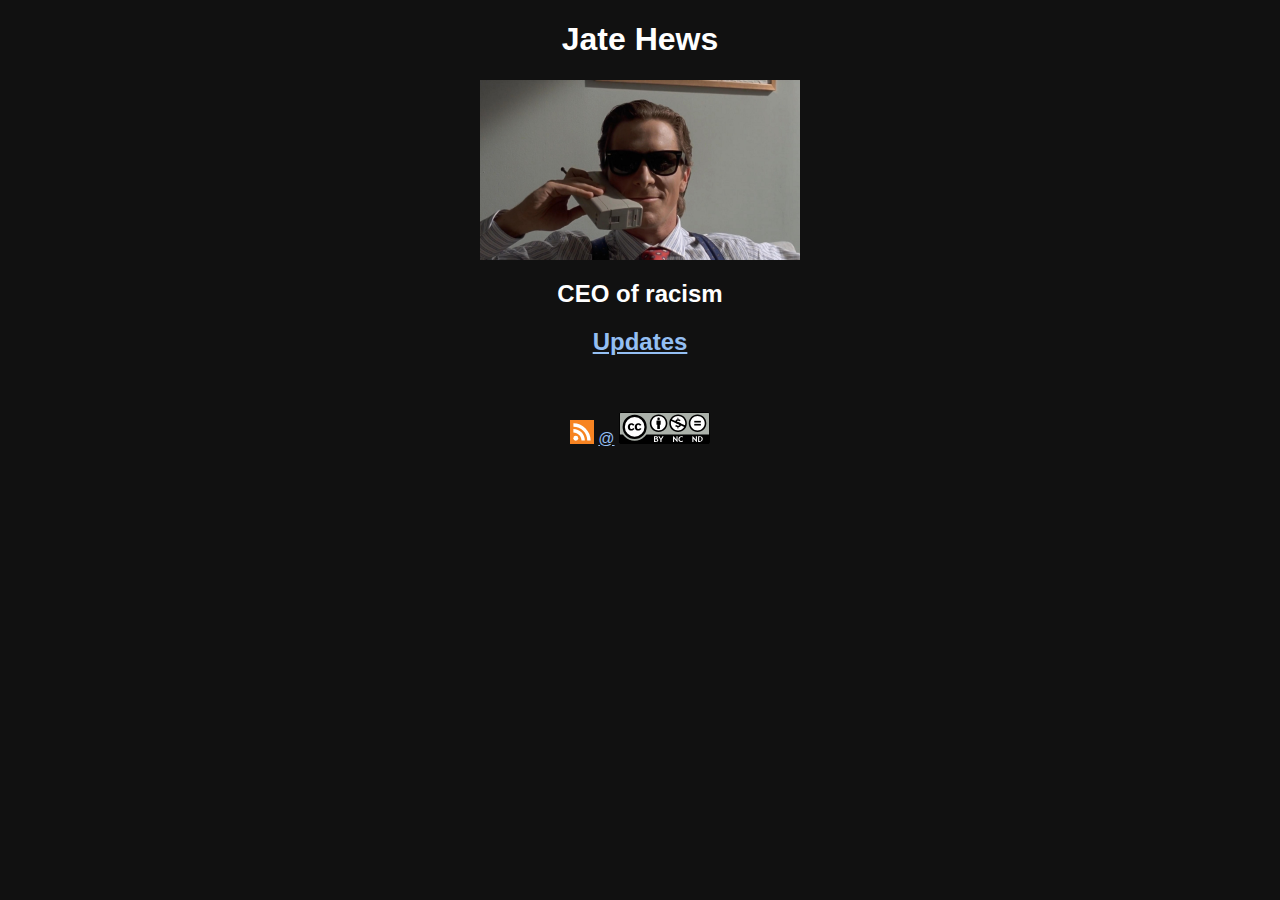
<file: index.html>
<!DOCTYPE html>
<html lang="en">
<head>
	<title>Jate Hews</title>
	<link rel="canonical" href="/">
	<link rel='alternate' type='application/rss+xml' title="Jate Hews RSS" href='/index.xml'>
	<link rel='stylesheet' type='text/css' href='/style.css'>
	<link rel="icon" href="/favicon.jpg">
	<meta name="description" content="">
	<meta name="viewport" content="width=device-width, initial-scale=1">
	<meta charset="utf-8">
</head>
<style>
.column {
  float: left;
  width: 30%;
  padding: 0.3em;
}
.column img {
  margin-top: 0.5em;
}
.row:after {
  content: "";
  display: table;
  clear: both;
}
</style>
<body>
<main>
<header><h1 id="tag_jate hews">Jate Hews</h1></header>
<figure class="titleimg"><a href="/about"><img src="/ceo.jpg" title="Based dep.?"></a><center><figcaption><h2>CEO of racism</h2></figcaption></figure></center>
 <center><h2></h2></center> 
 <center><h2><a href="/update">Updates</a></h2></center>



</main>
<footer>
	
	<br><br><a href="index.xml"><img src="/rss.svg" style="max-height:1.5em" alt="RSS Feed" title="Subscribe via RSS for updates."></a>
	<a title="contact info" href="/about#contact">@</a>
	<a href="/about#license"><image src="CC_BY-NC-ND.svg" style="max-height:2em"></a>
</footer>
</body>
</html>
</file>
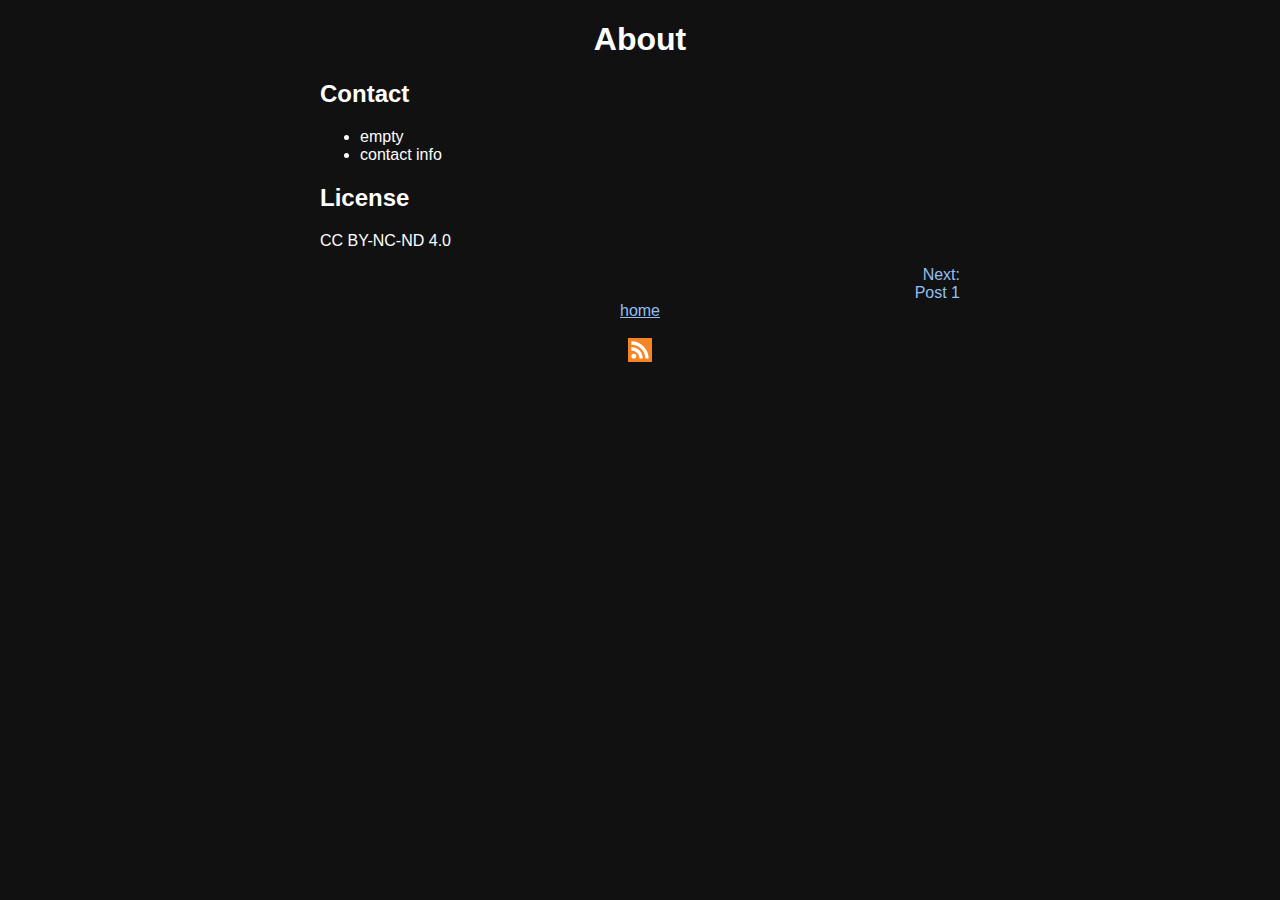
<file: about/index.html>
<!DOCTYPE html>
<html lang="en">
<head>
	<title>About | Jate Hews</title>
	<link rel="canonical" href="/">
	<link rel='alternate' type='application/rss+xml' title="Jate Hews RSS" href='/index.xml'>
	<link rel='stylesheet' type='text/css' href='/style.css'>
	<link rel="icon" href="/favicon.jpg">
	<meta name="description" content="Contact empty contact info License CC BY-NC-ND 4.0">
	<meta name="viewport" content="width=device-width, initial-scale=1">
	<meta charset="utf-8">
</head>
<style>
.column {
  float: left;
  width: 30%;
  padding: 0.3em;
}
.column img {
  margin-top: 0.5em;
}
.row:after {
  content: "";
  display: table;
  clear: both;
}
</style>
<body>
<main>
<header><h1 id="tag_About">About</h1></header>




<article>

<h2><a id="contact">Contact</a></h2>

<ul>
<li>empty</li>
<li>contact info</li>
</ul>
<h2><a id="license">License</a></h2>

<p>CC BY-NC-ND 4.0</p>


<div id="nextprev"><a href="/update/p1/"><div id="nextart">Next:<br>Post 1</div></a>
</div>

</article>

</main>
<footer>
	<a href="/">home</a>
	<br><br><a href="index.xml"><img src="/rss.svg" style="max-height:1.5em" alt="RSS Feed" title="Subscribe via RSS for updates."></a>
	
</footer>
</body>
</html>
</file>
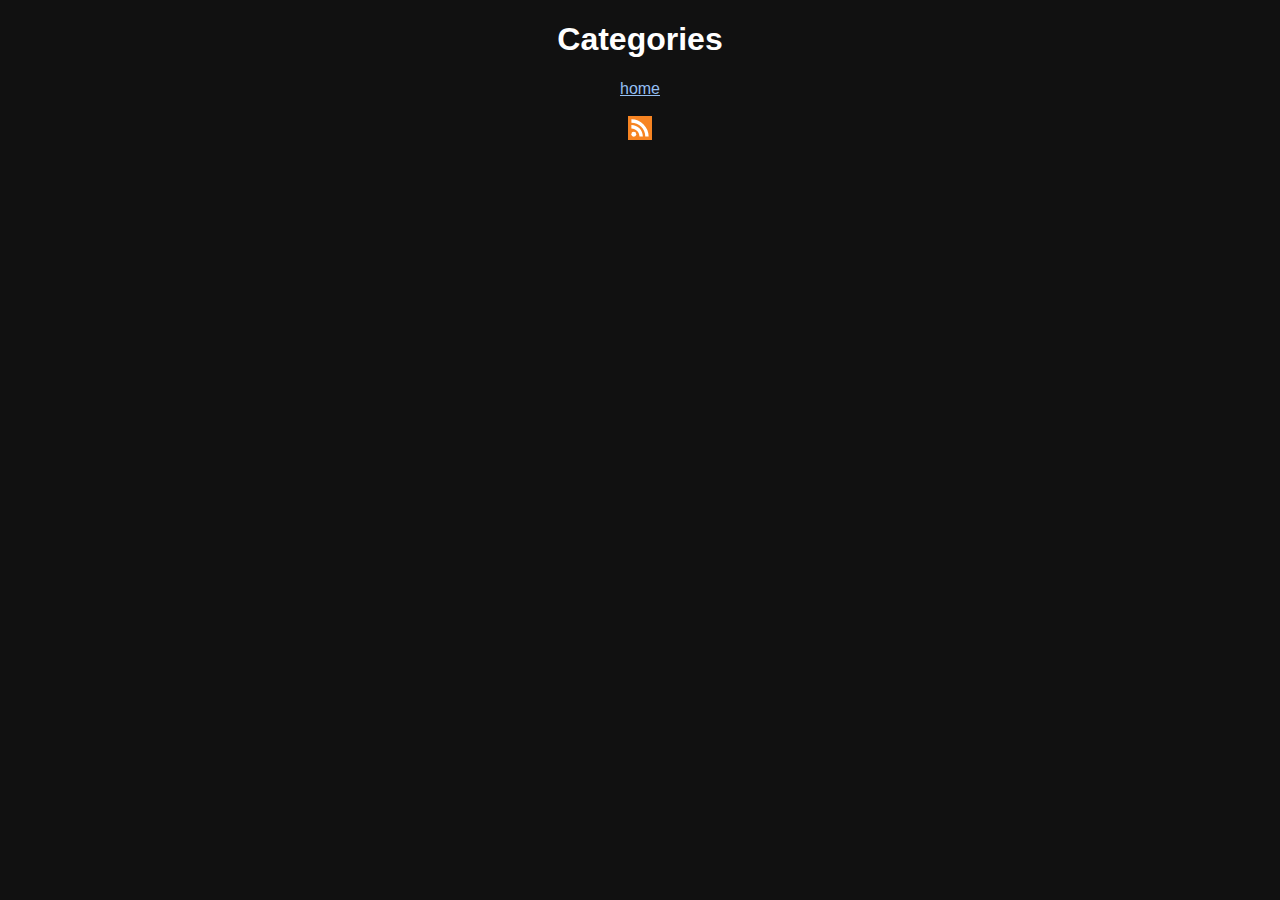
<file: categories/index.html>
<!DOCTYPE html>
<html lang="en">
<head>
	<title>Categories | Jate Hews</title>
	<link rel="canonical" href="/">
	<link rel='alternate' type='application/rss+xml' title="Jate Hews RSS" href='/index.xml'>
	<link rel='stylesheet' type='text/css' href='/style.css'>
	<link rel="icon" href="/favicon.jpg">
	<meta name="description" content="">
	<meta name="viewport" content="width=device-width, initial-scale=1">
	<meta charset="utf-8">
</head>
<style>
.column {
  float: left;
  width: 30%;
  padding: 0.3em;
}
.column img {
  margin-top: 0.5em;
}
.row:after {
  content: "";
  display: table;
  clear: both;
}
</style>
<body>
<main>
<header><h1 id="tag_Categories">Categories</h1></header>




<article>

<ul>
</ul>

</article>

</main>
<footer>
	<a href="/">home</a>
	<br><br><a href="index.xml"><img src="/rss.svg" style="max-height:1.5em" alt="RSS Feed" title="Subscribe via RSS for updates."></a>
	
</footer>
</body>
</html>
</file>
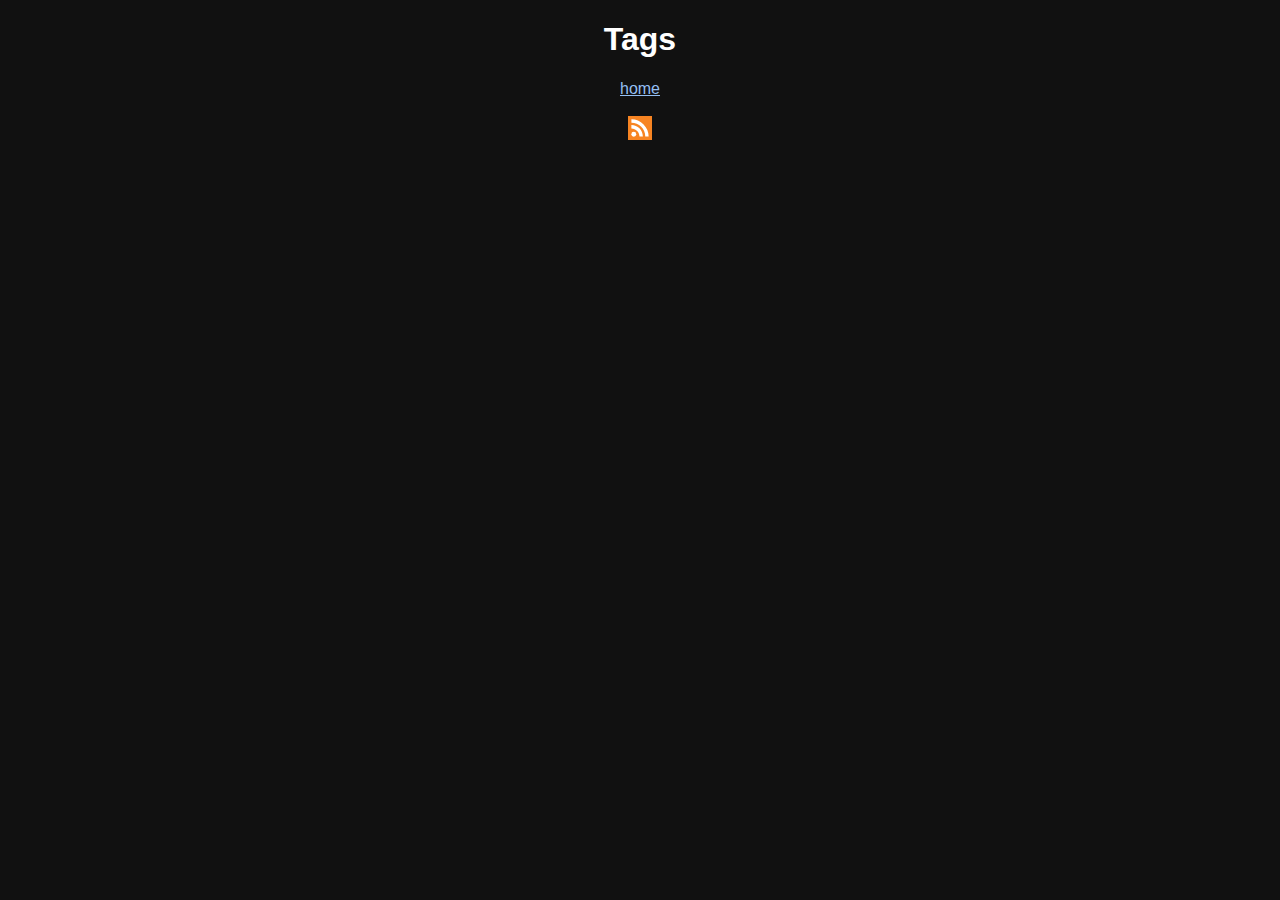
<file: tags/index.html>
<!DOCTYPE html>
<html lang="en">
<head>
	<title>Tags | Jate Hews</title>
	<link rel="canonical" href="/">
	<link rel='alternate' type='application/rss+xml' title="Jate Hews RSS" href='/index.xml'>
	<link rel='stylesheet' type='text/css' href='/style.css'>
	<link rel="icon" href="/favicon.jpg">
	<meta name="description" content="">
	<meta name="viewport" content="width=device-width, initial-scale=1">
	<meta charset="utf-8">
</head>
<style>
.column {
  float: left;
  width: 30%;
  padding: 0.3em;
}
.column img {
  margin-top: 0.5em;
}
.row:after {
  content: "";
  display: table;
  clear: both;
}
</style>
<body>
<main>
<header><h1 id="tag_Tags">Tags</h1></header>




<article>

<ul>
</ul>

</article>

</main>
<footer>
	<a href="/">home</a>
	<br><br><a href="index.xml"><img src="/rss.svg" style="max-height:1.5em" alt="RSS Feed" title="Subscribe via RSS for updates."></a>
	
</footer>
</body>
</html>
</file>
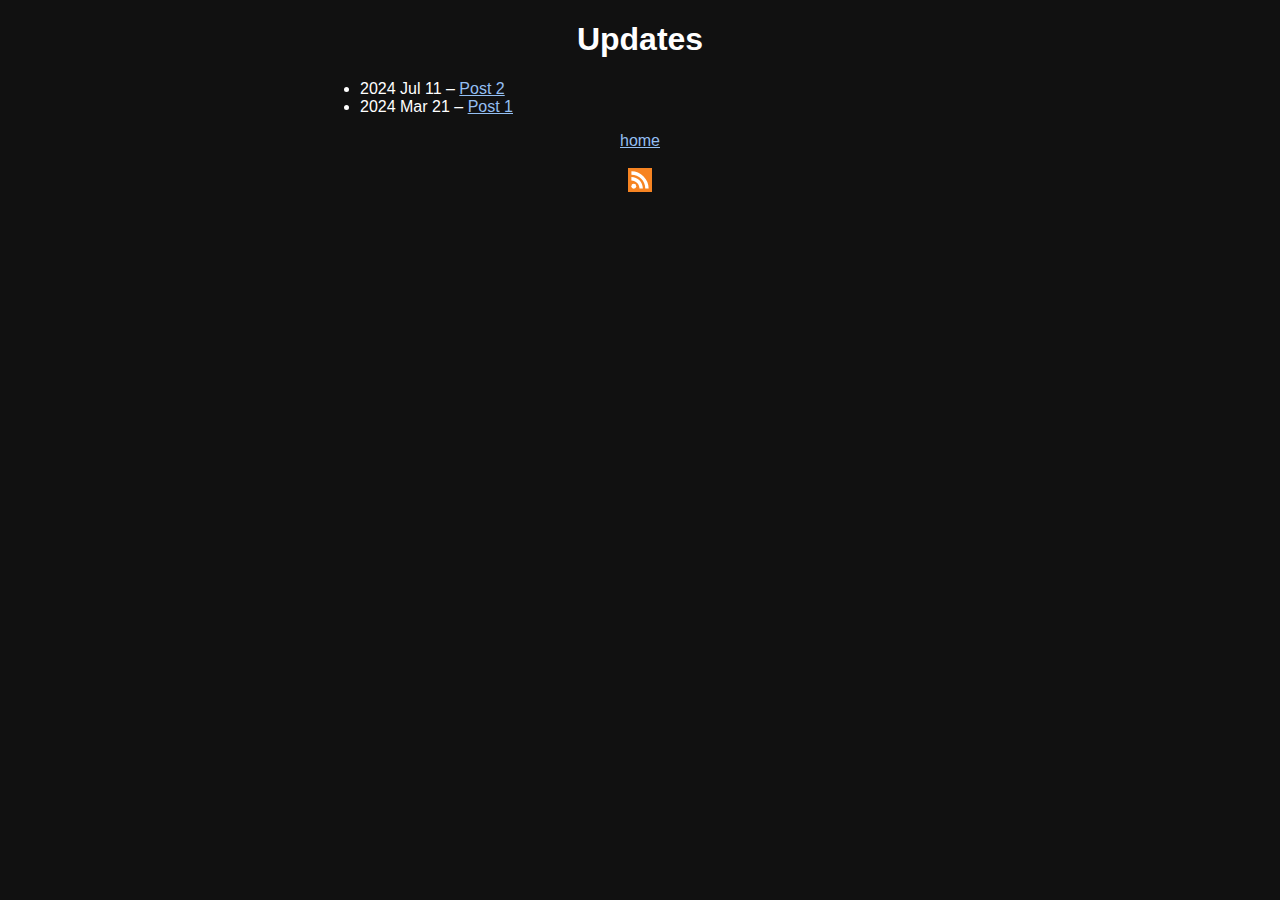
<file: update/index.html>
<!DOCTYPE html>
<html lang="en">
<head>
	<title>Updates | Jate Hews</title>
	<link rel="canonical" href="/">
	<link rel='alternate' type='application/rss+xml' title="Jate Hews RSS" href='/index.xml'>
	<link rel='stylesheet' type='text/css' href='/style.css'>
	<link rel="icon" href="/favicon.jpg">
	<meta name="description" content="">
	<meta name="viewport" content="width=device-width, initial-scale=1">
	<meta charset="utf-8">
</head>
<style>
.column {
  float: left;
  width: 30%;
  padding: 0.3em;
}
.column img {
  margin-top: 0.5em;
}
.row:after {
  content: "";
  display: table;
  clear: both;
}
</style>
<body>
<main>
<header><h1 id="tag_Updates">Updates</h1></header>




<article>

<ul>
<li><time datetime="2024-07-11T10:00:00&#43;01:00">2024 Jul 11</time> &ndash; <a href="/update/p2/">Post 2</a>
	
	</li>
<li><time datetime="2024-03-21T10:10:00&#43;01:00">2024 Mar 21</time> &ndash; <a href="/update/p1/">Post 1</a>
	
	</li>
</ul>

</article>

</main>
<footer>
	<a href="/">home</a>
	<br><br><a href="index.xml"><img src="/rss.svg" style="max-height:1.5em" alt="RSS Feed" title="Subscribe via RSS for updates."></a>
	
</footer>
</body>
</html>
</file>
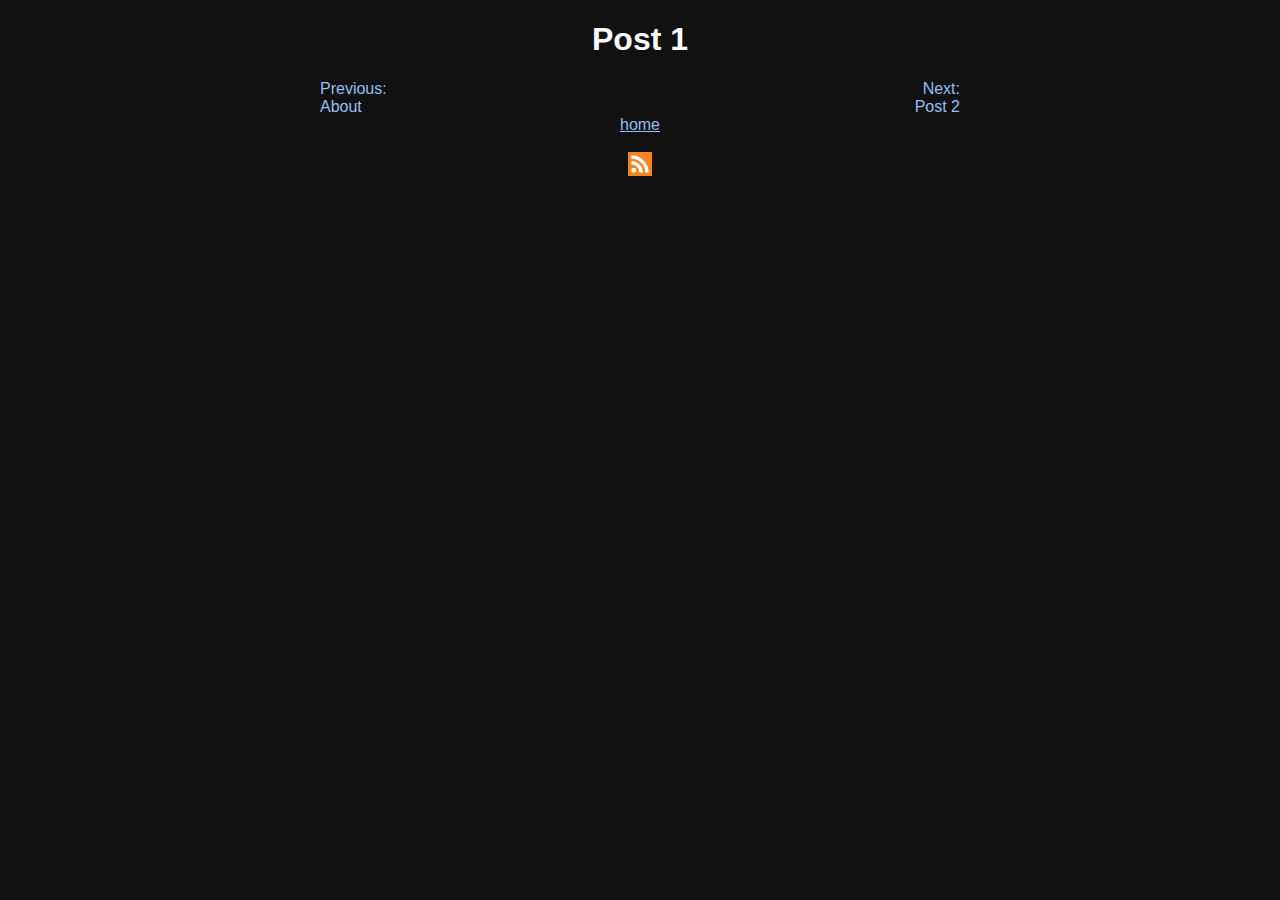
<file: update/p1/index.html>
<!DOCTYPE html>
<html lang="en">
<head>
	<title>Post 1 | Jate Hews</title>
	<link rel="canonical" href="/">
	<link rel='alternate' type='application/rss+xml' title="Jate Hews RSS" href='/index.xml'>
	<link rel='stylesheet' type='text/css' href='/style.css'>
	<link rel="icon" href="/favicon.jpg">
	<meta name="description" content="">
	<meta name="viewport" content="width=device-width, initial-scale=1">
	<meta charset="utf-8">
</head>
<style>
.column {
  float: left;
  width: 30%;
  padding: 0.3em;
}
.column img {
  margin-top: 0.5em;
}
.row:after {
  content: "";
  display: table;
  clear: both;
}
</style>
<body>
<main>
<header><h1 id="tag_Post 1">Post 1</h1></header>




<article>



<div id="nextprev">
<a href="/about/"><div id="prevart">Previous:<br>About</div></a>
<a href="/update/p2/"><div id="nextart">Next:<br>Post 2</div></a>
</div>

</article>

</main>
<footer>
	<a href="/">home</a>
	<br><br><a href="index.xml"><img src="/rss.svg" style="max-height:1.5em" alt="RSS Feed" title="Subscribe via RSS for updates."></a>
	
</footer>
</body>
</html>
</file>
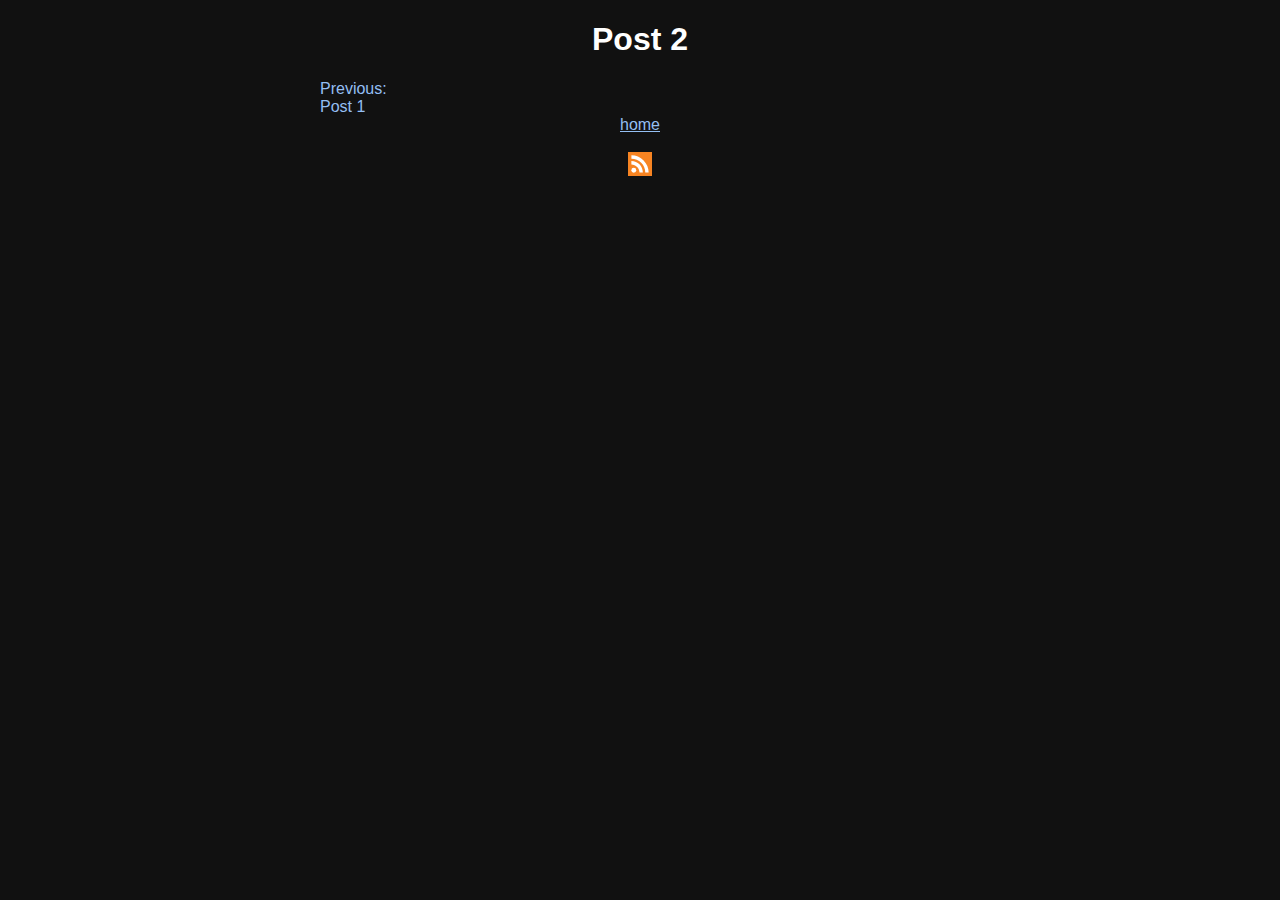
<file: update/p2/index.html>
<!DOCTYPE html>
<html lang="en">
<head>
	<title>Post 2 | Jate Hews</title>
	<link rel="canonical" href="/">
	<link rel='alternate' type='application/rss+xml' title="Jate Hews RSS" href='/index.xml'>
	<link rel='stylesheet' type='text/css' href='/style.css'>
	<link rel="icon" href="/favicon.jpg">
	<meta name="description" content="">
	<meta name="viewport" content="width=device-width, initial-scale=1">
	<meta charset="utf-8">
</head>
<style>
.column {
  float: left;
  width: 30%;
  padding: 0.3em;
}
.column img {
  margin-top: 0.5em;
}
.row:after {
  content: "";
  display: table;
  clear: both;
}
</style>
<body>
<main>
<header><h1 id="tag_Post 2">Post 2</h1></header>




<article>



<div id="nextprev">
<a href="/update/p1/"><div id="prevart">Previous:<br>Post 1</div></a>
</div>

</article>

</main>
<footer>
	<a href="/">home</a>
	<br><br><a href="index.xml"><img src="/rss.svg" style="max-height:1.5em" alt="RSS Feed" title="Subscribe via RSS for updates."></a>
	
</footer>
</body>
</html>
</file>
<file: style.css>
body {font-family:sans-serif;background:#111111;color:white;}
main {max-width:40em;margin:auto;word-wrap:break-word;}
img {max-width:100%;}
footer,header,.taglist {text-align:center;clear:both;}
#prevart,.col {float:left;text-align:left;}
#nextart {float:right;text-align:right;}
#nextart,#prevart,.col {max-width:33.3%;}
a:link {color:#94bff3;}
a:visited {color:#65C566;}
a:hover {color:hotpink;}
a:active {color:orange;}
.titleimg {align:center;}
.titleimg img {margin:auto;max-width:20em;max-height:35em;display:block;}
.titleimg figcaption {margin:auto;max-width:60%;max-height:400px;display:block;}
</file>
